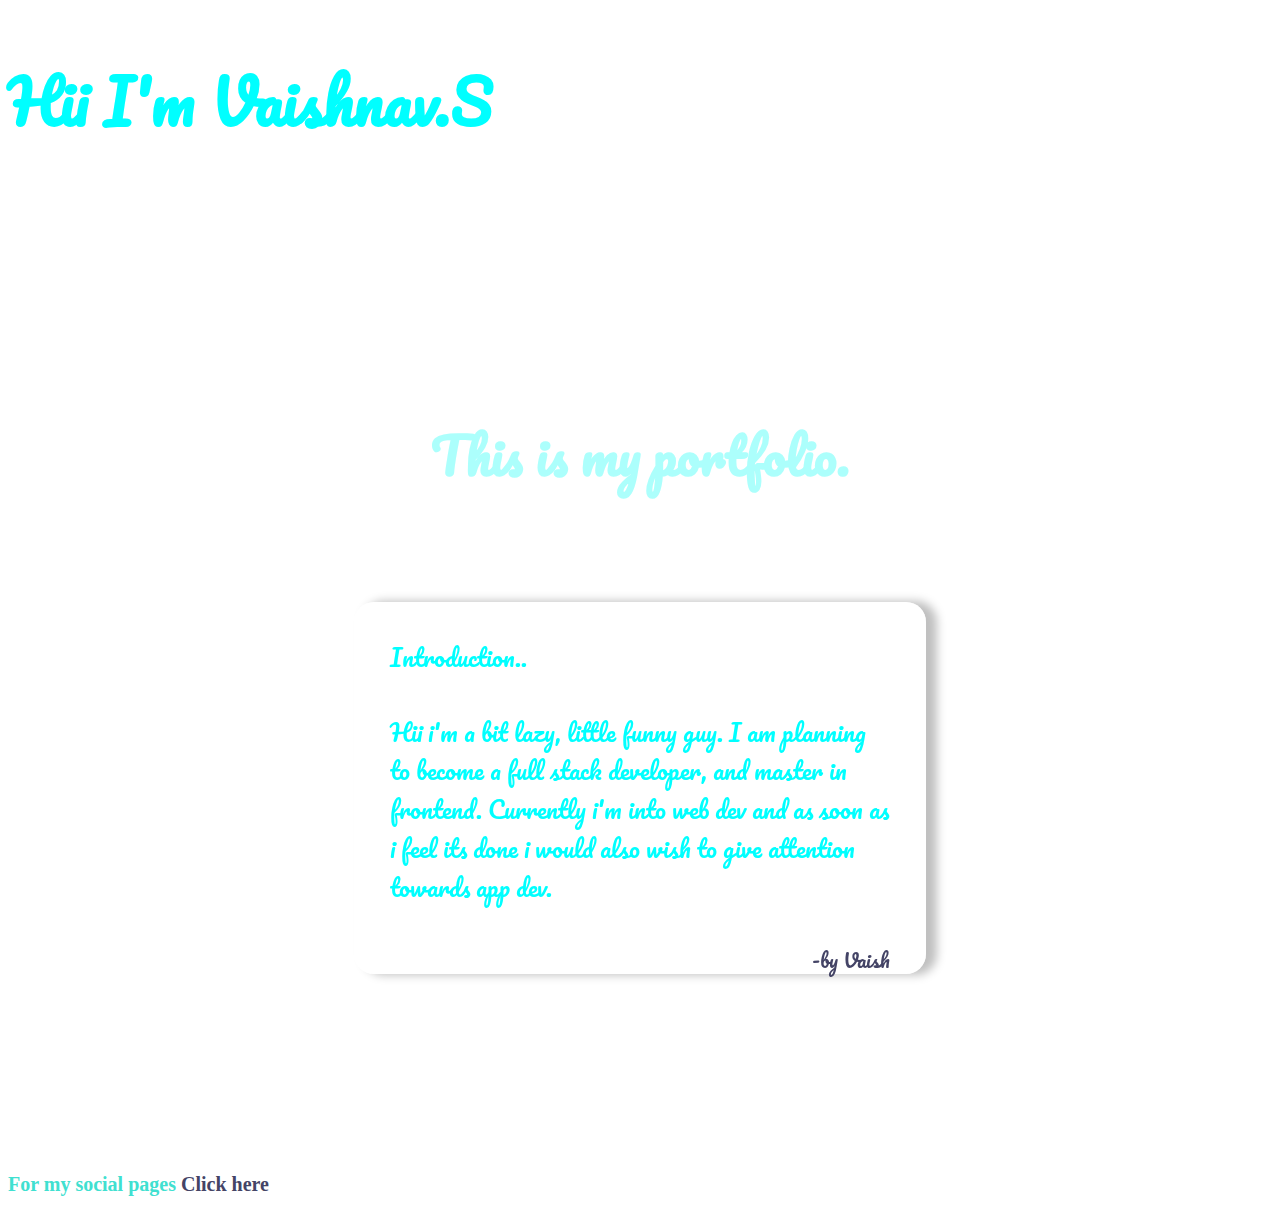
<file: index.html>
<!DOCTYPE html>
<html lang="en">
<head>
    <meta charset="UTF-8">
    <meta name="viewport" content="width=device-width, initial-scale=1.0">
    <title>Portfolio</title>
    <link rel="stylesheet" href="portfolio.css">


    <!-- fonts section -->

   <link rel="preconnect" href="https://fonts.googleapis.com">
<link rel="preconnect" href="https://fonts.gstatic.com" crossorigin>
<link href="https://fonts.googleapis.com/css2?family=IBM+Plex+Sans:wght@700&family=Josefin+Sans&family=Kalnia&family=Pacifico&display=swap" rel="stylesheet">

<link rel="preconnect" href="https://fonts.googleapis.com">
<link rel="preconnect" href="https://fonts.gstatic.com" crossorigin>
<link href="https://fonts.googleapis.com/css2?family=Dancing+Script:wght@600&family=IBM+Plex+Sans:wght@700&family=Josefin+Sans&family=Kalnia&family=Pacifico&display=swap" rel="stylesheet">


</head>
<body>

<h1>Hii I'm Vaishnav.S</h1>

<div class="profile">  
<!--<img src="https://png.pngtree.com/background/20230611/original/pngtree-man-in-headphones-and-hoodie-in-a-purple-and-blue-background-picture-image_3168854.jpg" alt="Profile pic" >-->
    
</div>
        

<div class="intro">
    <h2>
        This is my portfolio.
    </h2><br><br>
   

   <div class="card">
        <p class="header">Introduction..</p>
        <p>Hii i'm a bit lazy, little funny guy. I am planning to become a full stack developer, and master in frontend. Currently i'm into web dev and as soon as i feel its done i would also wish to give attention towards app dev. </p>
        <p class="card-footer">-by Vaish</p>
   </div>
</div>

    <h3 id="social">For my social pages <a href="socials.html">Click here</a></h3>

 
</body>
</html>
</file>
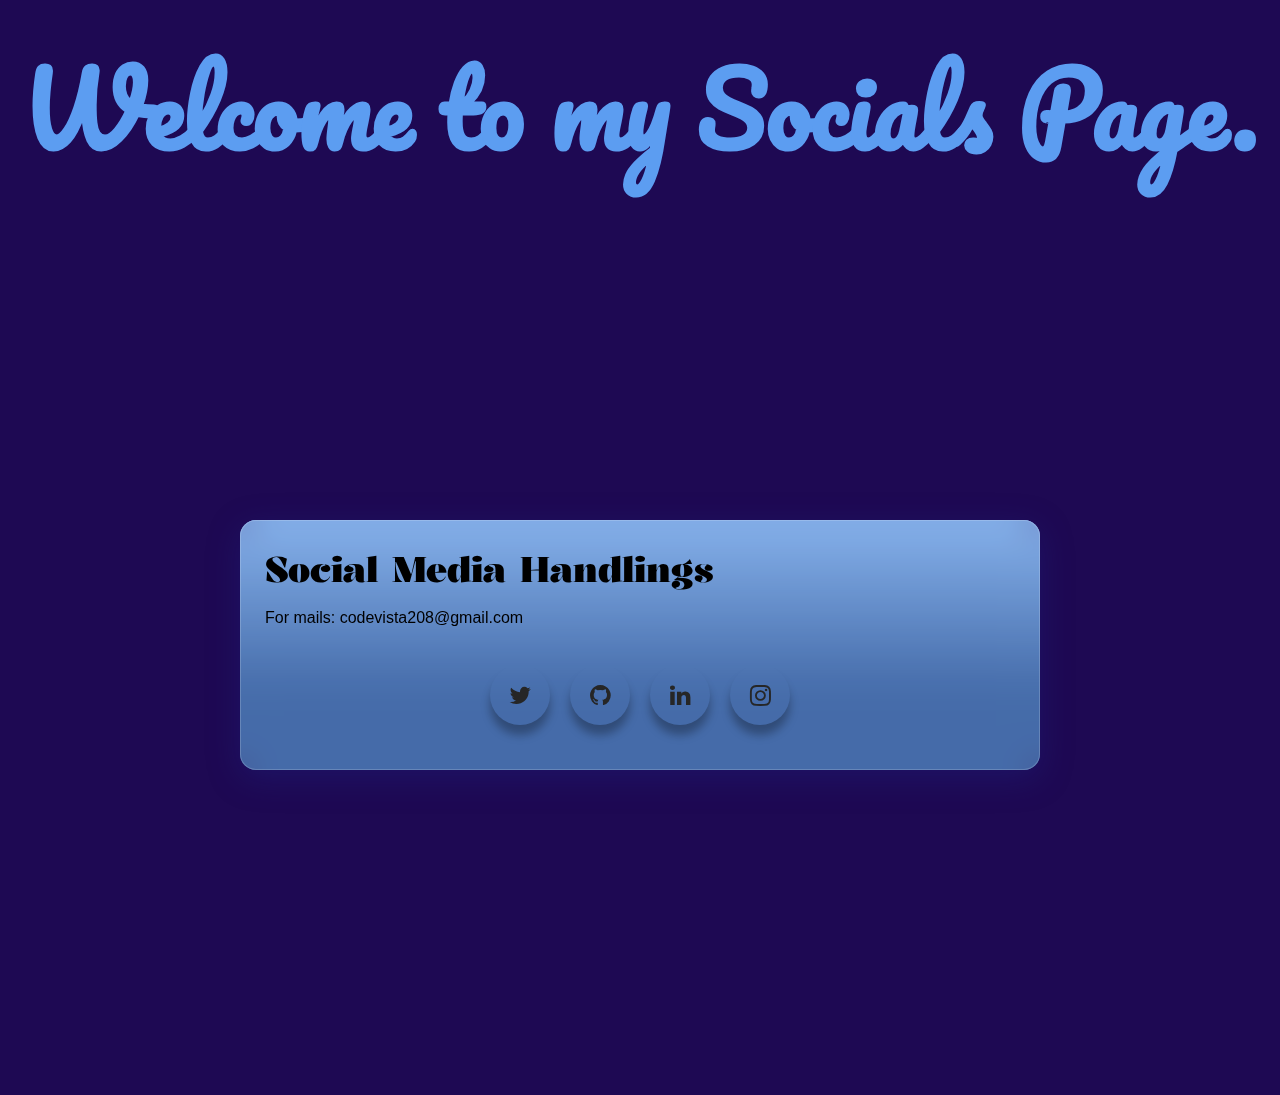
<file: socials.html>
<!DOCTYPE html>
<html lang="en">
<head>
    <meta charset="UTF-8">
    <meta name="viewport" content="width=device-width, initial-scale=1.0">

    <!-- fa fa icon  -->

    <link rel="stylesheet" href="https://cdnjs.cloudflare.com/ajax/libs/font-awesome/4.7.0/css/font-awesome.min.css">

    <!-- fonts links-->

    <link rel="preconnect" href="https://fonts.googleapis.com">
<link rel="preconnect" href="https://fonts.gstatic.com" crossorigin>
<link href="https://fonts.googleapis.com/css2?family=IBM+Plex+Sans:wght@700&family=Kalnia&family=Oswald:wght@400;500;600&family=Rubik+Doodle+Shadow&family=Yanone+Kaffeesatz:wght@700&display=swap" rel="stylesheet">

<link rel="preconnect" href="https://fonts.googleapis.com">
<link rel="preconnect" href="https://fonts.gstatic.com" crossorigin>
<link href="https://fonts.googleapis.com/css2?family=IBM+Plex+Sans:wght@700&family=Josefin+Sans&family=Kalnia&family=Pacifico&display=swap" rel="stylesheet">

    <title>Document</title>
    <link rel="stylesheet" href="social.css">
</head>
<body>
    
  <h1>Welcome to my Socials Page.</h1>

  <div class="container">
    <div class="card">
      <h2 class="title">Social Media Handlings</h2>
      <p class="subtitle">For mails: codevista208@gmail.com </p>
     

      <ul>
        <li><a href="https://x.com/vaishnav_s8040?t=JjAFhIP_na9bEdYnyhI7DQ&s=09"><i class="fa fa-twitter" aria-hidden="true"></i></a></li>
        <li><a href="https://github.com/Matteriegray"><i class="fa fa-github" aria-hidden="true"></i></a></li>
        <li><a href="https://www.linkedin.com/in/vaishnav-s-poojary-91510a297?utm_source=share&utm_campaign=share_via&utm_content=profile&utm_medium=android_app"><i class="fa fa-linkedin" aria-hidden="true"></i></a></li>
        <li><a href="https://www.instagram.com/vaishnav_birwa"><i class="fa fa-instagram" aria-hidden="true"></i></a></li>
      </ul>
    

     
   </div>
    <div class="blob"></div>


  </div>
 


</body>
</html>
</file>
<file: portfolio.css>
:root {
    font-size: 20px;
    box-sizing: inherit;
  }
  
  *:before,
  *:after {
    box-sizing: inherit;
  }
  
  p {
    margin: 0;
    
  }
  
  p:not(:last-child) {
    margin-bottom: 1.5em;
   
  }
  
  body{
    color: cyan;
    background:
      url(https://img.freepik.com/free-vector/abstract-black-lines-geometric-background_677411-2748.jpg)
      center / cover no-repeat fixed;
  }

  .intro{
    font: 1em/1.618 Inter, sans-serif;
  
    display: flex;
    flex-direction: column;
    justify-content:center;
    align-items: center;
    min-height: 100vh;
    padding: 30px;
    
    
  }

  h1{
    font-family:'Times New Roman', Times, serif;
    font-size: 60px;
    text-align:center;
    display:inline-block;
    font-family: 'Dancing Script', cursive;
font-family: 'IBM Plex Sans', sans-serif;
font-family: 'Josefin Sans', sans-serif;
font-family: 'Kalnia', serif;
font-family: 'Pacifico', cursive;
color: cyan;
    
  }

  h2{
    font-family: serif;
    font-size:50px;
    flex-wrap: wrap;
    align-content:flex-start;
    color: #ACFFFC;
    font-family: 'Dancing Script', cursive;
font-family: 'IBM Plex Sans', sans-serif;
font-family: 'Josefin Sans', sans-serif;
font-family: 'Kalnia', serif;
font-family: 'Pacifico', cursive;
  }
  
  .card {
    max-width: 300px;
    min-height: 200px;
    display: flex;
    flex-direction: column;
    justify-content: space-between;
  
    max-width: 500px;
    height: 300px;
    padding: 35px;
  
    border: 1px solid rgba(255, 255, 255, .25);
    border-radius: 20px;
    background-color: rgba(255, 255, 255, 0.45);
    box-shadow: 10px 0 10px 1px rgba(0, 0, 0, 0.25);
  
    backdrop-filter: blur(15px);

    font-size :24px;
    font-family: 'IBM Plex Sans', sans-serif;
    font-family: 'Josefin Sans', sans-serif;
    font-family: 'Kalnia', serif;
    font-family: 'Pacifico', cursive;
  }
  
  .card-footer {
    font-size: 0.85em;
    color: #446;
    text-align: right;
  }

  a{
   text-decoration:none;
   color: #446;

  }
  

  .profile{
    display:flex;
    border-radius:50%;
    position:sticky;
    top: -10px;
    right: auto;
    left: 1380px;
    bottom:auto;
    float: right;
    height :100px;
    width: 100px;
   background-image:url(https://png.pngtree.com/background/20230611/original/pngtree-man-in-headphones-and-hoodie-in-a-purple-and-blue-background-picture-image_3168854.jpg);
    background-size:cover;
    background-position: center;
  }

 
  




  
  h3{
    color:Turquoise;
    font-size: 20px;
    font-family: cursive;
  }

  h4{
    font-weight: 50;
    font-size: 15px;
  }
</file>
<file: social.css>
* {
	box-sizing: border-box;
	margin: 0;
	padding: 0;
	font-family: "Nunito", sans-serif;
}

body {
  background: #1e0953;


} 

h1{
   margin-top: 20px;
  font-size: 100px;
  text-align: center;
  font-family: 'IBM Plex Sans', sans-serif;
  font-family: 'Josefin Sans', sans-serif;
  font-family: 'Kalnia', serif;
  font-family: 'Pacifico', cursive;
  color:#5c9df1;
}

.container {
  min-height: 100vh;
  width: 100%;
  display: flex;
  justify-content: center;
  align-items: center;
  position: relative;
  overflow: hidden;
}

.card {
  width: 800px;
  min-height: 250px;
  background: rgba( 255, 255, 255, 0.15 );
  box-shadow: 0 8px 32px 0 rgba( 31, 38, 135, 0.37 );
  backdrop-filter: blur( 18px );
  -webkit-backdrop-filter: blur( 18px );
  border: 1px solid rgba( 255, 255, 255, 0.18 );
  border-radius: 1rem;
  padding: 1.5rem;
  z-index: 10;
  color: whitesmoke;
}

.title {
  font-size: 2.2rem;
  margin-bottom: 1rem;
  color:black;
  font-family: IBM Plex Sans;
  font-family: kalnia;
}

.subtitle {
  font-size: 1rem;
  margin-bottom: 2rem;
  color:black;
}


.blob {
  border-radius: 1rem;
  position: absolute;
  width: 800px;
  height: 250px;
  background: linear-gradient(
    0deg,
    rgba(47, 184, 255,0.42) 31.77%,
    #71a4e8 100%
  );
 
}

/* .links{
  display:flex;
  flex-direction:row;


} */


/* 
.btn{
  height:70px;
  width:70px;
  border-radius: 50%;
  background-size: cover;
  background-position: center;
  
} */





ul {
  position:absolute;
  top:50%;
  left:50%;
  transform: translate(-50%, -50%);
  margin:0;
  padding-top: 100px;
  display:flex;
}

ul li {
  list-style: none;
}

ul li a {
  position: relative;
  width:60px;
  height:60px;
  display:block;
  text-align:center;
  margin:0 10px;
  border-radius: 50%;
  padding: 6px;
  box-sizing: border-box;
  text-decoration:none;
  box-shadow: 0 10px 10px rgba(0,0,0,0.3);
  
  transition: .5s;
}

ul li a:hover {
  box-shadow: 0 2px 5px rgba(0,0,0,0.3);
  text-decoration:none;
}

ul li a .fa {
  widht: 100%;
  height:100%;
  display:block;
  
  border-radius: 50%;
  line-height: calc(60px - 12px);
  font-size:24px;
  color: #262626;
  transition: .5s;
}

ul li:nth-child(1) a:hover .fa {
  color: #e4405f;
}

ul li:nth-child(2) a:hover .fa {
  color: #00aced;
}

ul li:nth-child(3) a:hover .fa {
  color: #dd4b39;
}

ul li:nth-child(4) a:hover .fa {
  color: #007bb6;
}
/*

#1{
  background-image: url(\instalogo); 
 
}



#2{
  background-image: url(\gitlogo.png);
  
}


#3{
  background-image: url(\Twitter.png);
 
} *./
</file>
